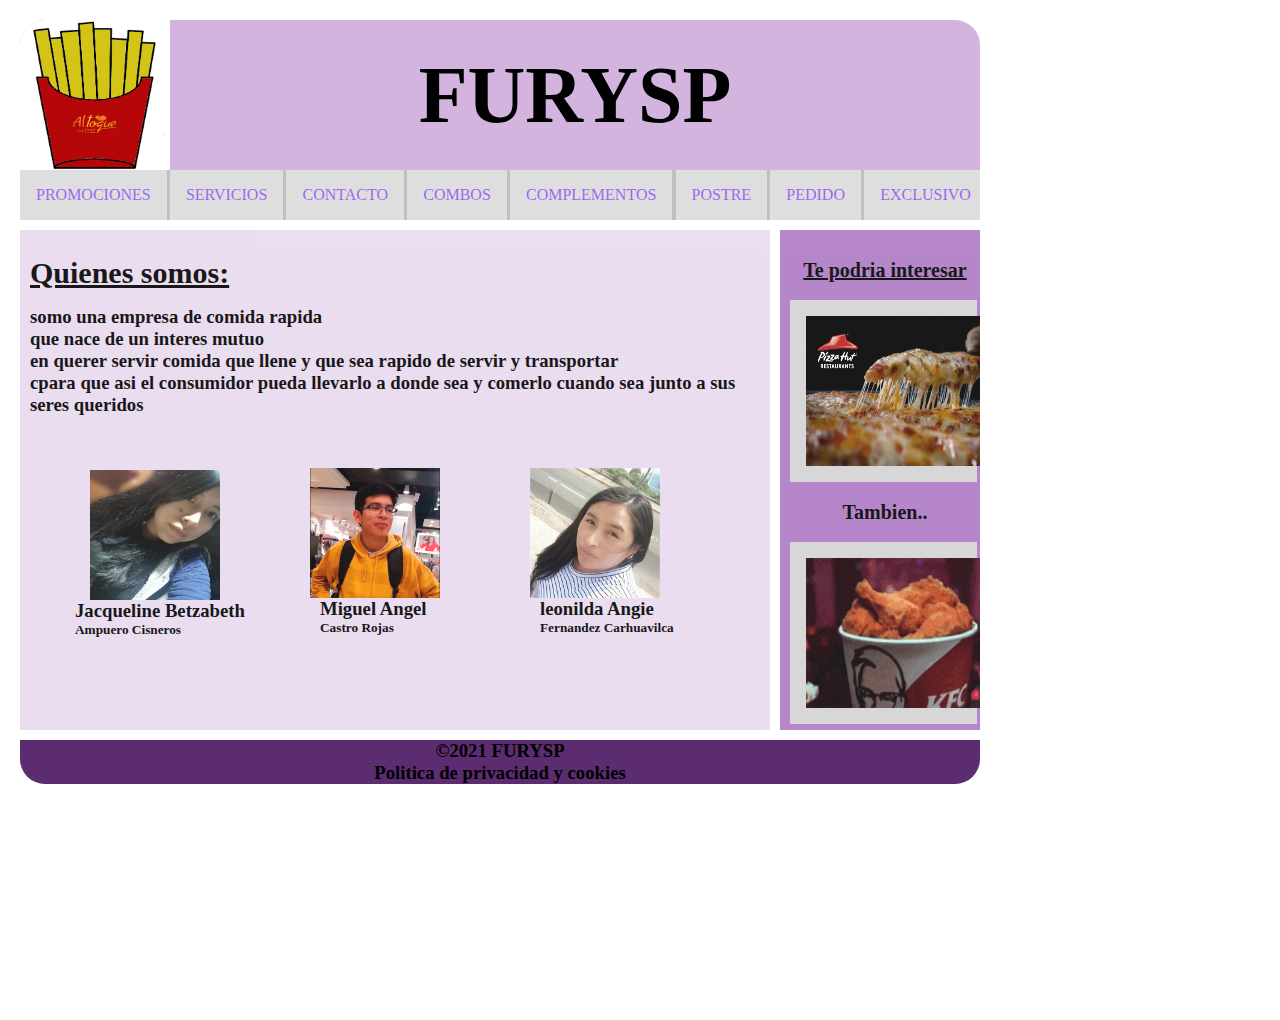
<file: index.html>
<!DOCTYPE html>
<html lang="en">
<head>
<meta charset="UTF-8">
<meta name="viewport" content="width=device-width, initial-scale=1.0">
<title>Estructura básica HTML5</title>
<link rel="stylesheet" href="css/estilos.css">

</head>
<body>
	
<div id="contenedor">
<header>
<p> 
<img src="imagenes/pp.jfif" width="150"height="150" align="left"><font face="Brush Script MT"style="color:#000;"><h1>FURYSP</h1></font>
</p>

</header>
<nav>
<ul>
    <li><A HREF="Inicio.html"style="color:#8033ed;"> PROMOCIONES </A></li>
    <li><A HREF="Servicios.html"style="color:#8033ed;"> SERVICIOS </A></li>
    <li> <A HREF="Contacto.html"style="color:#8033ed;">CONTACTO</A></li>
    <li> <A HREF="Categorias.html"style="color:#8033ed;">COMBOS</A></li>
    <li> <A HREF="Complementos.html"style="color:#8033ed;">COMPLEMENTOS</A></li>
    <li> <A HREF="Postres.html"style="color:#8033ed;">POSTRE</A></li>
    <li> <A HREF="Pedido.html"style="color:#8033ed;">PEDIDO</A></li>
    <li> <A HREF="Exlusivos.html"style="color:#8033ed;">EXCLUSIVO</A></li>
  </ul>
</nav>

<section id="contenido" >
<article >

<BR>


<div style= "margin: 10px 0 0 10px">

<h2>
<FONT style="color:#000;"><u>Quienes somos: </u></h2><BR>
<h3>
somo una empresa de comida rapida
<p>que nace de un interes mutuo</p> 
<p> en querer servir comida que llene y que sea rapido de servir y transportar</p> 
<p>  cpara que asi el consumidor pueda llevarlo a donde sea y comerlo cuando sea junto a sus seres queridos </p> 
<BR><BR></h3>
<ul><div style= "margin: 10px 0 0 60px">
    <li><img src="imagenes/1 (2).jpg" width="130"height="130" align="left"></li> 
    <div style= "margin: 0px 0 0 -15px"><h3>Jacqueline Betzabeth</h3><h5>
<p>Ampuero Cisneros</p></h5> </div>
   
</div></ul>
<ul><div style= "margin: -170px 0 0 280px">
    <li><img src="imagenes/111111111.png" width="130"height="130" align="left"></li> 
    <div style= "margin: 15px 0 0 10px"><h3>Miguel Angel</h3><h5>
<p>Castro Rojas</p></h5> </div>
    
</div></ul>
<ul><div style= "margin: -170px 0 0 500px">
    <li><img src="imagenes/foto.jfif" width="130"height="130" align="left"></li> 
    <div style= "margin: 50px 0 0 10px"><h3>leonilda Angie</h3><h5>
<p>Fernandez Carhuavilca</p> </h5> </div>
    
</div></ul>
 </article>
</section>
<aside>
<div style= "margin: 10px 0 0 10px">
<u><h2>Te podria interesar</h2></u>
<A HREF="https://www.pizzahut.com.pe/"><img src="imagenes/pizza.gif" width="200"height="150" align="center"></A >
<h2>Tambien..</h2>
<A HREF="https://kfc.com.pe/"><img src="imagenes/kfc.gif" width="210"height="150" align="center"></br></A >	
</div>
</aside>
<footer>
<center>
<h3><FONT style="color:#000;"> ©2021 FURYSP  <br>Politica de privacidad y cookies</h3>
</center>	
</footer>
</div>
</body>
</html>
</file>
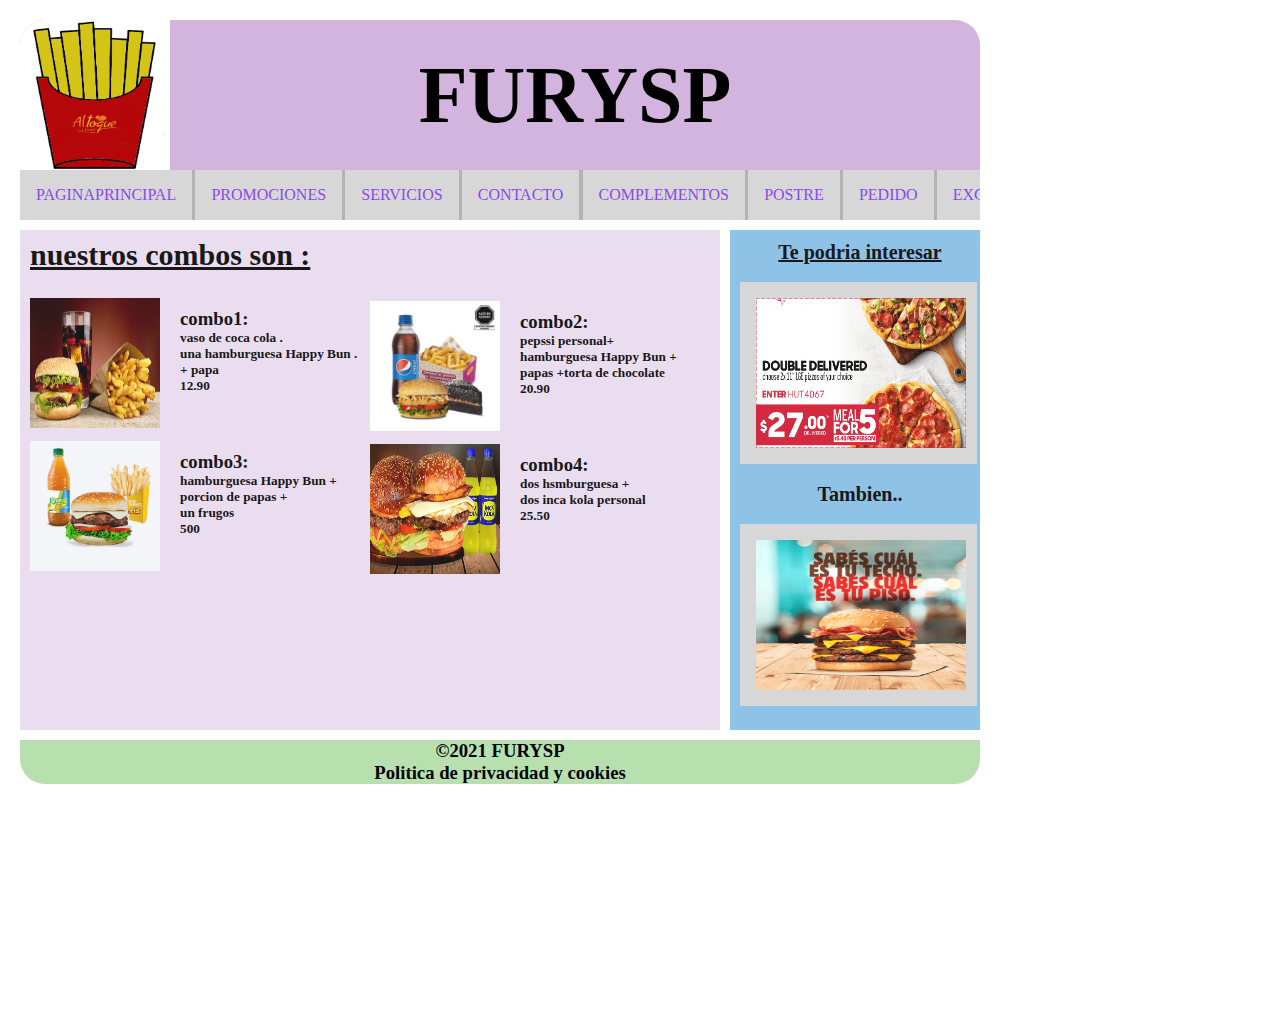
<file: Categorias.html>
<!DOCTYPE html>
<html lang="en">
<head>
<meta charset="UTF-8">
<meta name="viewport" content="width=device-width, initial-scale=1.0">
<title>Estructura básica HTML5</title>
<link rel="stylesheet" href="css/estilos2.css">

</head>
<body>
	
<div id="contenedor">
<header>
<p> 
<img src="imagenes/pp.jfif" width="150"height="150" align="left"><font face="Brush Script MT"style="color:#000;"><h1>FURYSP</h1></font>
</p>

</header>
<nav>
<ul>
    <li><A HREF="index.html"style="color:#8033ed;">PAGINAPRINCIPAL </A></li>
    <li><A HREF="Inicio.html"style="color:#8033ed;"> PROMOCIONES </A></li>
    <li><A HREF="Servicios.html"style="color:#8033ed;"> SERVICIOS </A></li>
    <li> <A HREF="Contacto.html"style="color:#8033ed;">CONTACTO</A></li>
    <li> <A HREF="Complementos.html"style="color:#8033ed;">COMPLEMENTOS</A></li>
    <li> <A HREF="Postres.html"style="color:#8033ed;">POSTRE</A></li>
    <li> <A HREF="Pedido.html"style="color:#8033ed;">PEDIDO</A></li>
    <li> <A HREF="Exlusivos.html"style="color:#8033ed;">EXCLUSIVO</A></li>
  </ul>
</nav>

<section id="contenido" >
<article >
 <div style= "margin: 10px 0 0 10px">
 <h2><FONT style="color:#000;"><u>nuestros combos son : </u></h2><BR>
 </div>

<ul><div style= "margin: 10px 0 0 10px">
    <li><img src="imagenes/combo.jpg" width="130"height="130" align="left"></li> 
    <div style= "margin: 10px 0 0 150px"><h3>combo1:</h3><h5>
<p>vaso de coca cola .</p> una hamburguesa Happy Bun .<p> + papa <p> 12.90 </h5> </div>
</div></ul>

<ul><div style= "margin: -127px 0 0 350px">
    <li><img src="imagenes/promocion.png" width="130"height="130" align="left"></li> 
    <div style= "margin: 10px 0 0 150px"><h3>combo2:</h3><h5>
<p>pepssi personal+</p> hamburguesa Happy Bun + </p>papas +torta de chocolate</p>20.90 </h5> </div>
</div></ul>

<ul><div style= "margin: 10px 0 0 10px">
    <li><img src="imagenes/combo3.jpg" width="130"height="130" align="left"></li> 
    <div style= "margin: 10px 0 0 150px"><h3>combo3:</h3><h5>
    <p>hamburguesa Happy Bun +</p> porcion de papas + </p> un frugos</p> 500</h5> </div>
</div></ul>

<ul><div style= "margin: -127px 0 0 350px">
    <li><img src="imagenes/combo-duo.jpg" width="130"height="130" align="left"></li> 
    <div style= "margin: 10px 0 0 150px"><h3>combo4:</h3><h5>
<p>dos hsmburguesa +</p>dos inca kola personal</p>25.50 </h5> </div>
</div></ul>


</article>
</section>
<aside>
<div style= "margin: -8px 0 0 10px">
<u><h2>Te podria interesar</h2></u>
<A HREF="https://www.pizzahut.com.pe/"><img src="imagenes/promocion.gif" width="210"height="150" align="center"></A>

</a>
<h2>Tambien..</h2>
<A HREF="http://www.burgerking.com.pe/"><img src="imagenes/king.gif" width="210"height="150" align="center"></A>
</div>
</aside>
<footer>
<center>
<h3><FONT style="color:#000;"> ©2021 FURYSP  <br>Politica de privacidad y cookies</h3>
</center>	
</footer>
</div>
</body>
</html>
</file>
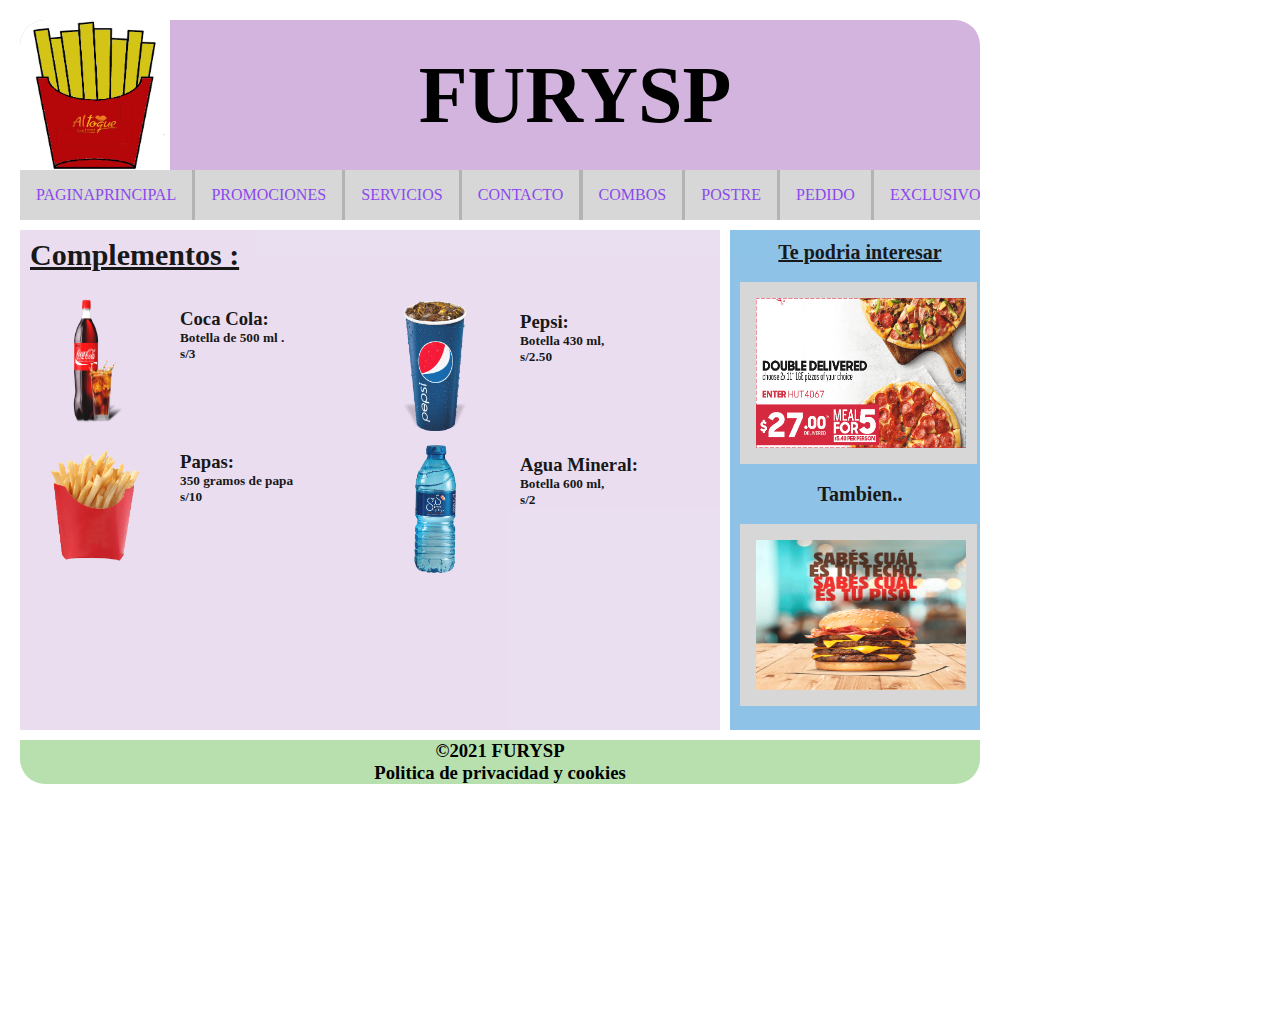
<file: complementos.html>
<!DOCTYPE html>
<html lang="en">
<head>
<meta charset="UTF-8">
<meta name="viewport" content="width=device-width, initial-scale=1.0">
<title>Estructura básica HTML5</title>
<link rel="stylesheet" href="css/estilos2.css">

</head>
<body>
    
<div id="contenedor">
<header>
<p> 
<img src="imagenes/pp.jfif" width="150"height="150" align="left"><font face="Brush Script MT"style="color:#000;"><h1>FURYSP</h1></font>
</p>

</header>
<nav>
<ul>
    <li><A HREF="index.html"style="color:#8033ed;">PAGINAPRINCIPAL </A></li>
    <li><A HREF="Inicio.html"style="color:#8033ed;"> PROMOCIONES </A></li>
    <li><A HREF="Servicios.html"style="color:#8033ed;"> SERVICIOS </A></li>
    <li> <A HREF="Contacto.html"style="color:#8033ed;">CONTACTO</A></li>
    <li> <A HREF="Categorias.html"style="color:#8033ed;">COMBOS</A></li>
    <li> <A HREF="Postres.html"style="color:#8033ed;">POSTRE</A></li>
    <li> <A HREF="Pedido.html"style="color:#8033ed;">PEDIDO</A></li>
    <li> <A HREF="Exlusivos.html"style="color:#8033ed;">EXCLUSIVO</A></li>
  </ul>
</nav>

<section id="contenido" >
<article >
 <div style= "margin: 10px 0 0 10px">
 <h2><FONT style="color:#000;"><u>Complementos : </u></h2><BR>
 </div>

<ul><div style= "margin: 10px 0 0 10px">
    <li><img src="imagenes/1.png" width="130"height="130" align="left"></li> 
    <div style= "margin: 10px 0 0 150px"><h3>Coca Cola:</h3><h5>
<p>Botella de 500 ml .</p> s/3</h5> </div>
</div></ul>

<ul><div style= "margin: -127px 0 0 350px">
    <li><img src="imagenes/2.png" width="130"height="130" align="left"></li> 
    <div style= "margin: 10px 0 0 150px"><h3>Pepsi:</h3><h5>
<p>Botella 430 ml,</p> s/2.50</h5> </div>
</div></ul>

<ul><div style= "margin: 10px 0 0 10px">
    <li><img src="imagenes/3.png" width="130"height="130" align="left"></li> 
    <div style= "margin: 10px 0 0 150px"><h3>Papas:</h3><h5>
    <p>350 gramos de papa</p>  s/10</h5> </div>
</div></ul>

<ul><div style= "margin: -127px 0 0 350px">
    <li><img src="imagenes/4.png" width="130"height="130" align="left"></li> 
    <div style= "margin: 10px 0 0 150px"><h3>Agua Mineral:</h3><h5>
<p>Botella 600 ml,</p>s/2</h5> </div>
</div></ul>


</article>
</section>
<aside>
<div style= "margin: -8px 0 0 10px">
<u><h2>Te podria interesar</h2></u>
<A HREF="https://www.pizzahut.com.pe/"><img src="imagenes/promocion.gif" width="210"height="150" align="center"></A>

</a>
<h2>Tambien..</h2>
<A HREF="http://www.burgerking.com.pe/"><img src="imagenes/king.gif" width="210"height="150" align="center"></A>
</div>
</aside>
<footer>
<center>
<h3><FONT style="color:#000;"> ©2021 FURYSP  <br>Politica de privacidad y cookies</h3>
</center>    
</footer>
</div>
</body>
</html>
</file>
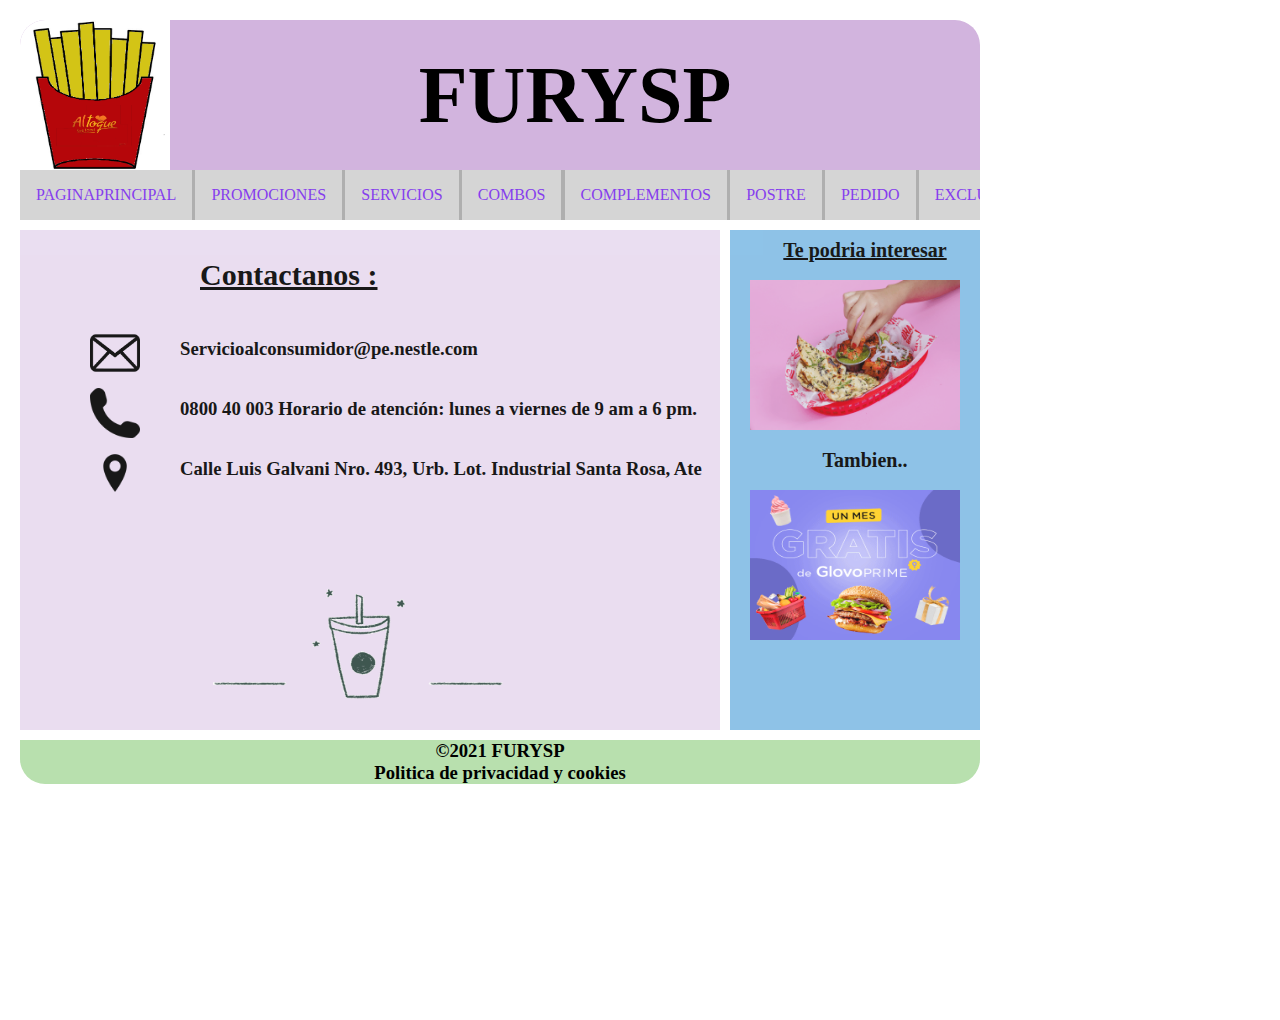
<file: Contacto.html>
<!DOCTYPE html>
<html lang="en">
<head>
<meta charset="UTF-8">
<meta name="viewport" content="width=device-width, initial-scale=1.0">
<title>Estructura básica HTML5</title>
<link rel="stylesheet" href="css/estilos3.css">

</head>
<body>
	
<div id="contenedor">
<header>
<p> 
<img src="imagenes/pp.jfif" width="150"height="150" align="left"><font face="Brush Script MT"style="color:#000;"><h1>FURYSP</h1></font>
</p>

</header>
<nav>
<ul>
    <li> <A HREF="index.html"style="color:#8033ed;">PAGINAPRINCIPAL</A></li>
    <li><A HREF="Inicio.html"style="color:#8033ed;"> PROMOCIONES </A></li>
    <li><A HREF="Servicios.html"style="color:#8033ed;"> SERVICIOS </A></li>
    
    <li> <A HREF="Categorias.html"style="color:#8033ed;">COMBOS</A></li>
    <li> <A HREF="Complementos.html"style="color:#8033ed;">COMPLEMENTOS</A></li>
    <li> <A HREF="Postres.html"style="color:#8033ed;">POSTRE</A></li>
    <li> <A HREF="Pedido.html"style="color:#8033ed;">PEDIDO</A></li>
    <li> <A HREF="Exlusivos.html"style="color:#8033ed;">EXCLUSIVO</A></li>
  </ul>
</nav>

<section id="contenido" >
<article >

<article >
 <div style= "margin: 30px 0 0 180px">
 <h2><FONT style="color:#000;"><u>Contactanos : </u></h2><BR>
 </div>

<ul><div style= "margin: 20px 0 0 70px">
    <li><img src="imagenes/sobre.png" width="50"height="50" align="left"></li> 
    <div style= "margin: 10px 0 0 90px"><h3>Servicioalconsumidor@pe.nestle.com</h3>
    </div>
</div></ul>



<ul><div style= "margin: 10px 0 0 70px">
    <li><img src="imagenes/telefono.png" width="50"height="50" align="left"></li> 
    <div style= "margin: 10px 0 0 90px"><h3>0800 40 003  Horario de atención: lunes a viernes de 9 am a 6 pm.</h3> </div>
</div></ul>



<ul><div style= "margin: 10px 0 0 70px">
    <li><img src="imagenes/ubicacion.png" width="50"height="50" align="left"></li> 
    <div style= "margin: 10px 0 0 90px"><h3>Calle Luis Galvani Nro. 493, Urb. Lot. Industrial Santa Rosa, Ate</h3> </div>
</div></ul>
<div style= "margin: 10px 0 0 170px">
<img src="imagenes/pie.gif" width="350"height="250" align="center">
</div>

 </article>
</section>
<aside>
<div style= "margin: -10px 0 0 20px">
<u><h2>Te podria interesar</h2></u>
<img src="imagenes/as.gif" width="210"height="150" align="center">
<br>
<h2>Tambien..</h2>
<img src="imagenes/combo.gif" width="210"height="150" align="center"></br>
</div>
</aside>
<footer>
<center>
<h3><FONT style="color:#000;"> ©2021 FURYSP <br>Politica de privacidad y cookies</h3>
</center>	
</footer>
</div>
</body>
</html>
</file>
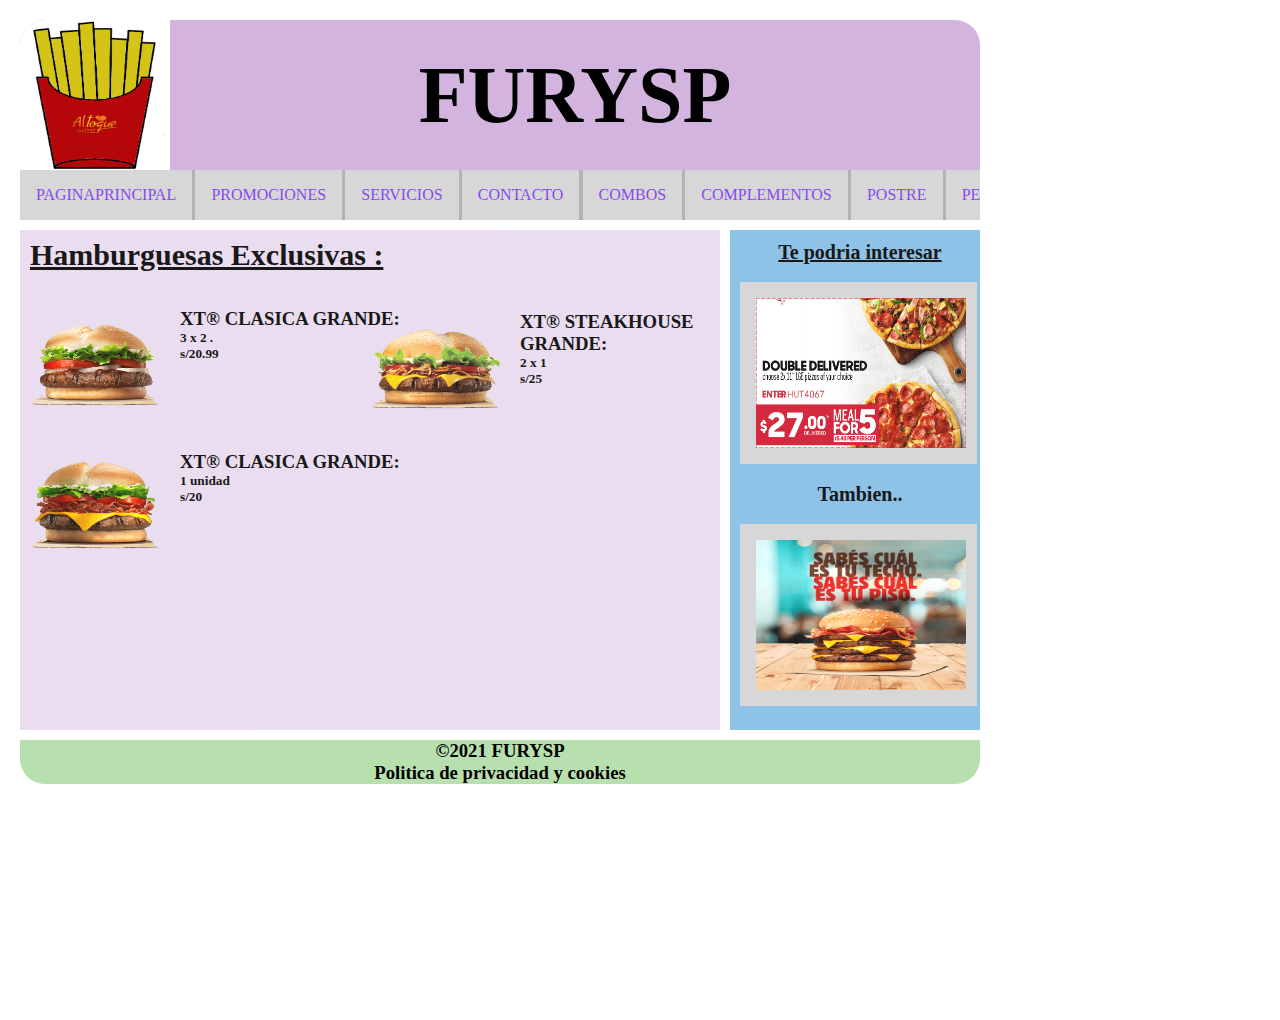
<file: Exlusivos.html>
<!DOCTYPE html>
<html lang="en">
<head>
<meta charset="UTF-8">
<meta name="viewport" content="width=device-width, initial-scale=1.0">
<title>Estructura básica HTML5</title>
<link rel="stylesheet" href="css/estilos2.css">

</head>
<body>
    
<div id="contenedor">
<header>
<p> 
<img src="imagenes/pp.jfif" width="150"height="150" align="left"><font face="Brush Script MT"style="color:#000;"><h1>FURYSP</h1></font>
</p>

</header>
<nav>
<ul>
    <li><A HREF="index.html"style="color:#8033ed;">PAGINAPRINCIPAL </A></li>
    <li><A HREF="Inicio.html"style="color:#8033ed;"> PROMOCIONES </A></li>
    <li><A HREF="Servicios.html"style="color:#8033ed;"> SERVICIOS </A></li>
    <li> <A HREF="Contacto.html"style="color:#8033ed;">CONTACTO</A></li>
    <li> <A HREF="Categorias.html"style="color:#8033ed;">COMBOS</A></li>
    <li> <A HREF="Complementos.html"style="color:#8033ed;">COMPLEMENTOS</A></li>
    <li> <A HREF="Postres.html"style="color:#8033ed;">POSTRE</A></li>
    <li> <A HREF="Pedido.html"style="color:#8033ed;">PEDIDO</A></li>
   
  </ul>
</nav>

<section id="contenido" >
<article >
 <div style= "margin: 10px 0 0 10px">
 <h2><FONT style="color:#000;"><u>Hamburguesas Exclusivas : </u></h2><BR>
 </div>

<ul><div style= "margin: 10px 0 0 10px">
    <li><img src="imagenes/ad1.png" width="130"height="130" align="left"></li> 
    <div style= "margin: 10px 0 0 150px"><h3>XT® CLASICA GRANDE:</h3><h5>
<p>3 x 2 .</p> s/20.99</h5> </div>
</div></ul>

<ul><div style= "margin: -127px 0 0 350px">
    <li><img src="imagenes/ad2.png" width="130"height="130" align="left"></li> 
    <div style= "margin: 10px 0 0 150px"><h3>XT® STEAKHOUSE GRANDE:</h3><h5>
<p>2 x 1</p> s/25</h5> </div>
</div></ul>

<ul><div style= "margin: 10px 0 0 10px">
    <li><img src="imagenes/ad3.png" width="130"height="130" align="left"></li> 
    <div style= "margin: 10px 0 0 150px"><h3>XT® CLASICA GRANDE:</h3><h5>
    <p>1 unidad</p>  s/20</h5> </div>
</div></ul>


</article>
</section>
<aside>
<div style= "margin: -8px 0 0 10px">
<u><h2>Te podria interesar</h2></u>
<A HREF="https://www.pizzahut.com.pe/"><img src="imagenes/promocion.gif" width="210"height="150" align="center"></A>

</a>
<h2>Tambien..</h2>
<A HREF="http://www.burgerking.com.pe/"><img src="imagenes/king.gif" width="210"height="150" align="center"></A>
</div>
</aside>
<footer>
<center>
<h3><FONT style="color:#000;"> ©2021 FURYSP  <br>Politica de privacidad y cookies</h3>
</center>    
</footer>
</div>
</body>
</html>
</file>
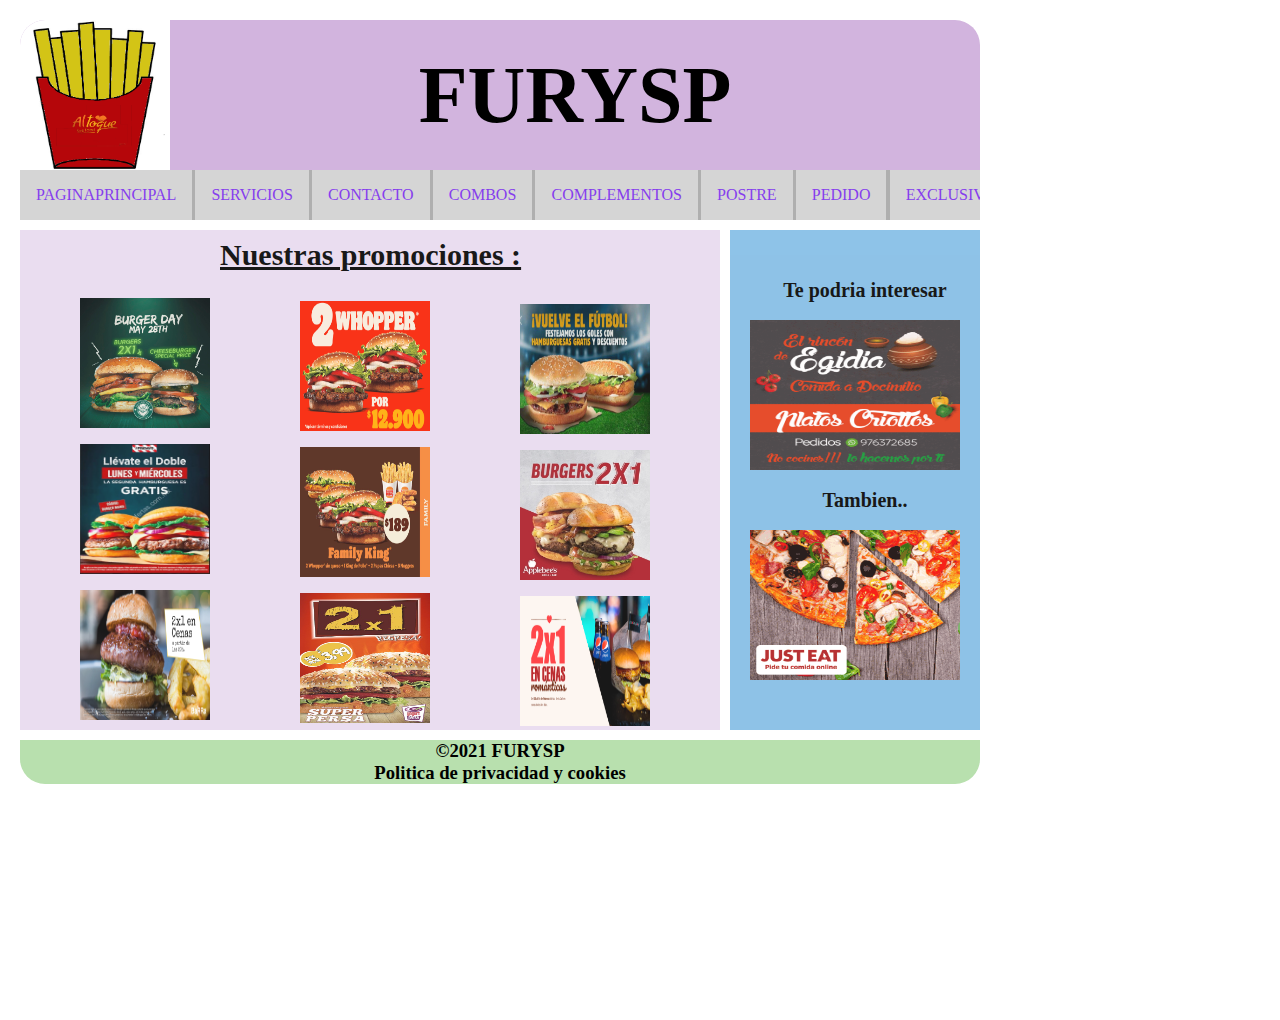
<file: Inicio.html>
<!DOCTYPE html>
<html lang="en">
<head>
<meta charset="UTF-8">
<meta name="viewport" content="width=device-width, initial-scale=1.0">
<title>Estructura básica HTML5</title>
<link rel="stylesheet" href="css/estilos1.css">

</head>
<body>
	
<div id="contenedor">
<header>
<p> 
<img src="imagenes/pp.jfif" width="150"height="150" align="left"><font face="Brush Script MT"style="color:#000;"><h1>FURYSP</h1></font>
</p>

</header>
<nav>
<ul>
    <li><A HREF="index.html"style="color:#8033ed;">PAGINAPRINCIPAL </A></li>
    <li><A HREF="Servicios.html"style="color:#8033ed;"> SERVICIOS </A></li>
    <li> <A HREF="Contacto.html"style="color:#8033ed;">CONTACTO</A></li>
    <li> <A HREF="Categorias.html"style="color:#8033ed;">COMBOS</A></li>
    <li> <A HREF="Complementos.html"style="color:#8033ed;">COMPLEMENTOS</A></li>
    <li> <A HREF="Postres.html"style="color:#8033ed;">POSTRE</A></li>
    <li> <A HREF="Pedido.html"style="color:#8033ed;">PEDIDO</A></li>
    <li> <A HREF="Exlusivos.html"style="color:#8033ed;">EXCLUSIVO</A></li>
  </ul>
</nav>

<section id="contenido" >
<article >
<div style= "margin: 10px 0 0 200px">
 <h2><FONT style="color:#000;"><u>Nuestras promociones  : </u></h2><BR>
 </div>

<ul><div style= "margin: 10px 0 0 60px">
    <li><img src="imagenes/bg1.jpg" width="130"height="130" align="left"></li> 
    
</div></ul>
<ul><div style= "margin: -127px 0 0 280px">
    <li><img src="imagenes/bg2.png" width="130"height="130" align="left"></li> 
    
</div></ul>
<ul><div style= "margin: -127px 0 0 500px">
    <li><img src="imagenes/bg3.jpg" width="130"height="130" align="left"></li> 
    
</div></ul>

<ul><div style= "margin: 10px 0 0 60px">
    <li><img src="imagenes/bg4.jpg" width="130"height="130" align="left"></li> 
    
</div></ul>
<ul><div style= "margin: -127px 0 0 280px">
    <li><img src="imagenes/bg5.jpeg" width="130"height="130" align="left"></li> 
    
</div></ul>
<ul><div style= "margin: -127px 0 0 500px">
    <li><img src="imagenes/bg6.jpg" width="130"height="130" align="left"></li> 
    
</div></ul>

<ul><div style= "margin: 10px 0 0 60px">
    <li><img src="imagenes/bg7.jpg" width="130"height="130" align="left"></li> 
   
</div></ul>
<ul><div style= "margin: -127px 0 0 280px">
    <li><img src="imagenes/bg8.jpg" width="130"height="130" align="left"></li> 
    
</div></ul>
<ul><div style= "margin: -127px 0 0 500px">
    <li><img src="imagenes/bg9.jpg" width="130"height="130" align="left"></li> 
    
</div></ul>

 </article>
</section>
<aside>
<div style= "margin: 30px 0 0 20px">
<h2>Te podria interesar</h2>
<img src="imagenes/1.gif" width="210"height="150" align="center">
<br>
<h2>Tambien..</h2>
<img src="imagenes/2.gif" width="210"height="150" align="center"></br>
</div>
</aside>
<footer>
<center>
<h3><FONT style="color:#000;"> ©2021 FURYSP  <br>Politica de privacidad y cookies</h3>
</center>	
</footer>
</div>
</body>
</html>
</file>
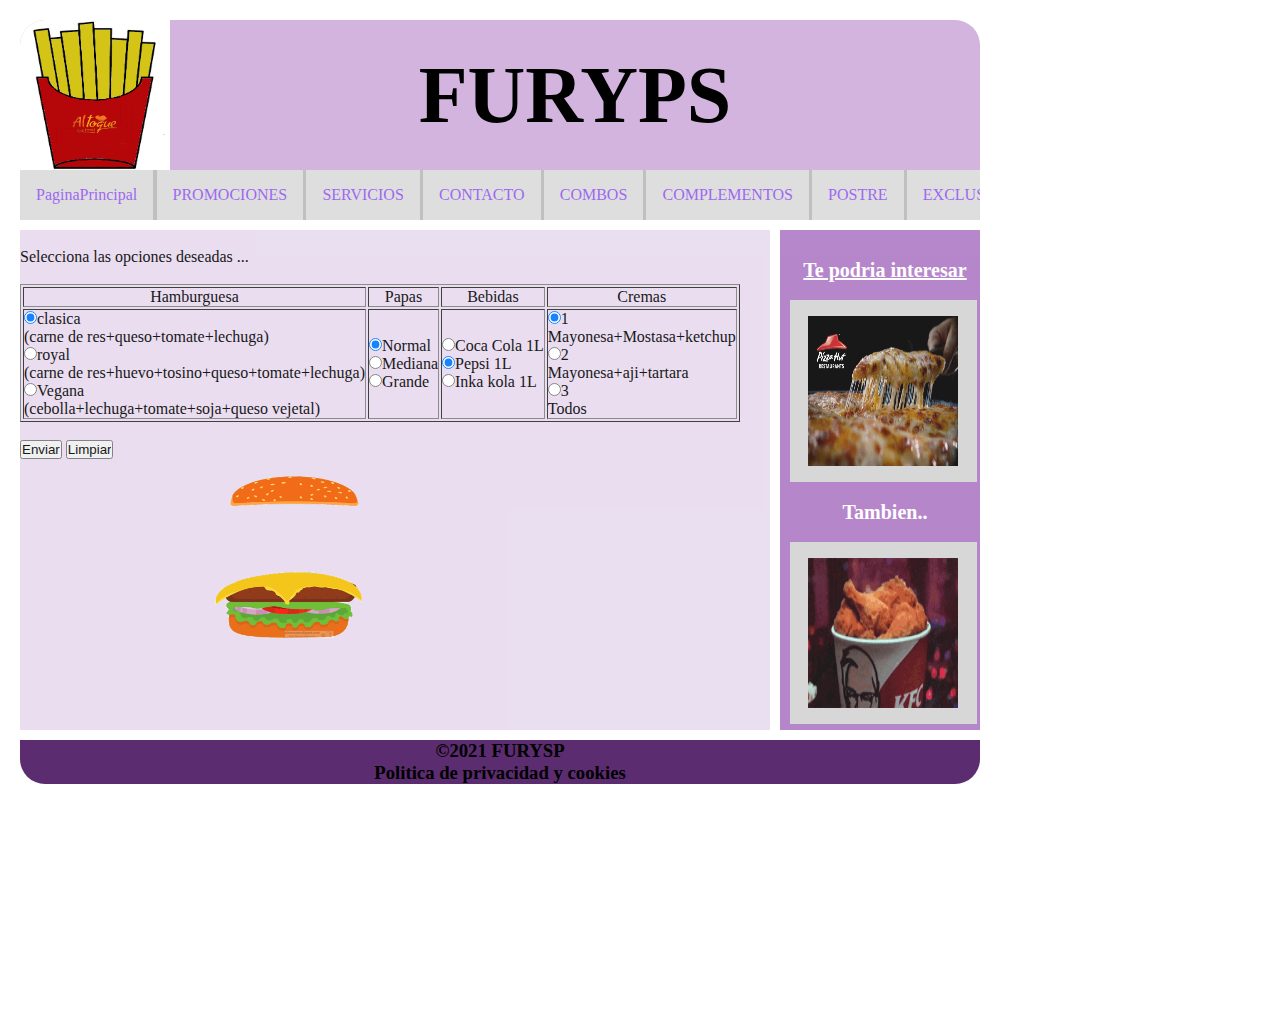
<file: Pedido.html>
<!DOCTYPE html>
<html lang="en">
<head>
<meta charset="UTF-8">
<meta name="viewport" content="width=device-width, initial-scale=1.0">
<title>Estructura básica HTML5</title>
<link rel="stylesheet" href="css/estilos.css">

</head>
<body>
	
<div id="contenedor">
<header>
<p> 
<img src="imagenes/pp.jfif" width="150"height="150" align="left"><font face="Brush Script MT"style="color:#000;"><h1>FURYPS</h1></font>
</p>

</header>
<nav>
<ul>
	<li><A HREF="index.html"style="color:#8033ed;"> PaginaPrincipal</A></li>
    <li><A HREF="Inicio.html"style="color:#8033ed;"> PROMOCIONES </A></li>
    <li><A HREF="Servicios.html"style="color:#8033ed;"> SERVICIOS </A></li>
    <li> <A HREF="Contacto.html"style="color:#8033ed;">CONTACTO</A></li>
    <li> <A HREF="Categorias.html"style="color:#8033ed;">COMBOS</A></li>
    <li> <A HREF="Complementos.html"style="color:#8033ed;">COMPLEMENTOS</A></li>
    <li> <A HREF="Postres.html"style="color:#8033ed;">POSTRE</A></li>
   
    <li> <A HREF="Exlusivos.html"style="color:#8033ed;">EXCLUSIVO</A></li>
  </ul>
</nav>

<section id="contenido" >
<article >

<BR>
<font style="color:#000;">
<div style= "margin: 0px 0 0 0px">
	
<script language="JavaScript">
function informar(){
var men=" ";
men+="Se ha seleccionado: \n Hamburguesa..: ";
for (j=0; j<form1.Hamburguesa.length; j++){
if (form1.Hamburguesa[j].checked){
men+=document.form1.Hamburguesa[j].value
}
}
men+="\n Papas..: ";
for (j=0; j<form1.Papas.length; j++){
if (form1.Papas[j].checked){
men+=document.form1.Papas[j].value
}
}

men+="\n Bebida..: ";
for (j=0; j<form1.Bebida.length; j++){
if (form1.Bebida[j].checked){
men+=document.form1.Bebida[j].value
}
}

men+="\n Cremas..: ";
for (j=0; j<form1.Cremas.length; j++){
if (form1.Cremas[j].checked){
men+=document.form1.Cremas[j].value
}
}

alert(men);

}

</script></head>

<body>
<form name="form1" action="javascript:informar()">
Selecciona las opciones deseadas ... <br><br>
<Table border=1>
<tr align=center><td>Hamburguesa</td><td>Papas</td><td>Bebidas</td><td>Cremas</td></tr>
<td> <input type=radio name="Hamburguesa" value="clasica (carne de res+queso+tomate+lechuga)" checked>clasica <br>(carne de res+queso+tomate+lechuga)<br>
<input type=radio name="Hamburguesa" value="royal (carne de res+huevo+tosino+queso+tomate+lechuga)">royal <br>(carne de res+huevo+tosino+queso+tomate+lechuga)<br>
<input type=radio name="Hamburguesa	" value="Vegana(cebolla+lechuga+tomate+soja+queso vejetal)">Vegana <br>(cebolla+lechuga+tomate+soja+queso vejetal)<br>
</td>

<td>
<input type=radio name="Papas" value="Pequeña" checked>Normal<br>
<input type=radio name="Papas" value="Mediana">Mediana<br>
<input type=radio name="Papas" value="Grande">Grande<br>
</td>
<td>
<input type=radio name="Bebida" value="Coca Cola 1L">Coca Cola 1L<br>
<input type=radio name="Bebida" value="Pepsi 1L" checked>Pepsi 1L<br>
<input type=radio name="Bebida" value="Inka kola 1L">Inka kola 1L<br>
</td>


<td>
<input type=radio name="Cremas" value="Mayonesa +Mostasa+ketchup"checked>1<br> Mayonesa+Mostasa+ketchup<br>
<input type=radio name="Cremas" value="Mayonesa+aji+tartara" >2 <br>Mayonesa+aji+tartara<br>
<input type=radio name="Cremas" value="todos">3<br>Todos<br>
</td>

</tr>
</table>
<br>

<input type=submit name="cmdEnviar" value="Enviar">
<input type=reset name="cmdLimpiar" value="Limpiar">
<div style= "margin: 10px 0 0 120px">
<img src="imagenes/anc.gif" width="300"height="200" align="center">
</div>
</font>
 </article>
</section>
<aside>
<div style= "margin: 10px 0 0 10px">
<u><h2>Te podria interesar</h2></u>
<A HREF="https://www.pizzahut.com.pe/"><img src="imagenes/pizza.gif" width="150"height="150" align="center"></A >
<h2>Tambien..</h2>
<A HREF="https://kfc.com.pe/"><img src="imagenes/kfc.gif" width="150"height="150" align="center"></br></A >	
</div>
</aside>
<footer>
<center>
<h3><FONT style="color:#000;"> ©2021 FURYSP  <br>Politica de privacidad y cookies</h3>
</center>	
</footer>
</div>
</body>
</html>
</file>
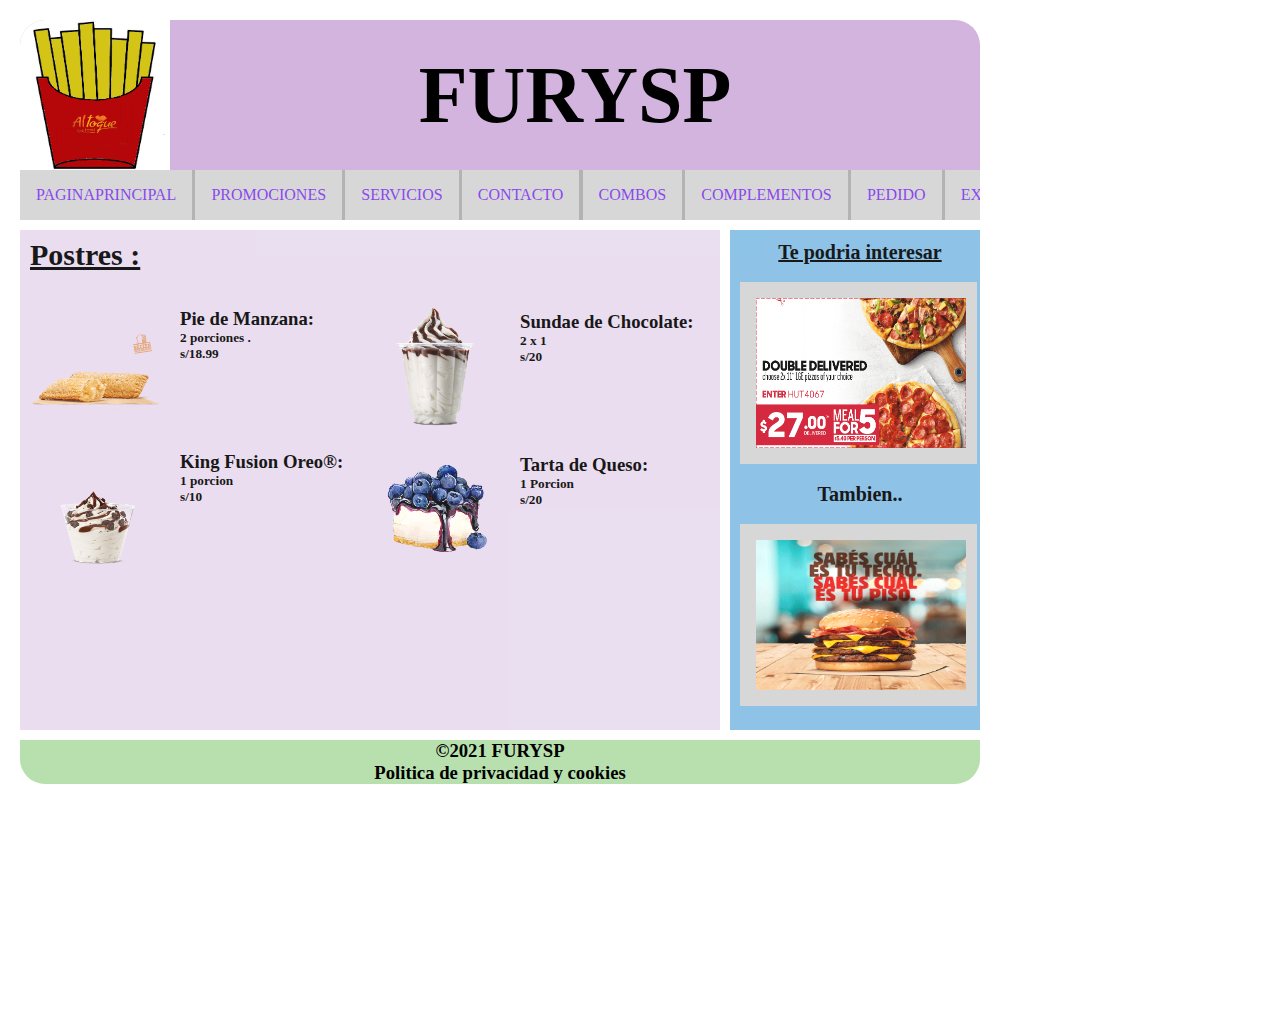
<file: Postres.html>
<!DOCTYPE html>
<html lang="en">
<head>
<meta charset="UTF-8">
<meta name="viewport" content="width=device-width, initial-scale=1.0">
<title>Estructura básica HTML5</title>
<link rel="stylesheet" href="css/estilos2.css">

</head>
<body>
    
<div id="contenedor">
<header>
<p> 
<img src="imagenes/pp.jfif" width="150"height="150" align="left"><font face="Brush Script MT"style="color:#000;"><h1>FURYSP</h1></font>
</p>

</header>
<nav>
<ul>
    <li><A HREF="index.html"style="color:#8033ed;">PAGINAPRINCIPAL </A></li>
    <li><A HREF="Inicio.html"style="color:#8033ed;"> PROMOCIONES </A></li>
    <li><A HREF="Servicios.html"style="color:#8033ed;"> SERVICIOS </A></li>
    <li> <A HREF="Contacto.html"style="color:#8033ed;">CONTACTO</A></li>
    <li> <A HREF="Categorias.html"style="color:#8033ed;">COMBOS</A></li>
    <li> <A HREF="Complementos.html"style="color:#8033ed;">COMPLEMENTOS</A></li>
   
    <li> <A HREF="Pedido.html"style="color:#8033ed;">PEDIDO</A></li>
    <li> <A HREF="Exlusivos.html"style="color:#8033ed;">EXCLUSIVO</A></li>
</nav>

<section id="contenido" >
<article >
 <div style= "margin: 10px 0 0 10px">
 <h2><FONT style="color:#000;"><u>Postres : </u></h2><BR>
 </div>

<ul><div style= "margin: 10px 0 0 10px">
    <li><img src="imagenes/ac1.png" width="130"height="130" align="left"></li> 
    <div style= "margin: 10px 0 0 150px"><h3>Pie de Manzana:</h3><h5>
<p>2 porciones .</p> s/18.99</h5> </div>
</div></ul>

<ul><div style= "margin: -127px 0 0 350px">
    <li><img src="imagenes/ac2.png" width="130"height="130" align="left"></li> 
    <div style= "margin: 10px 0 0 150px"><h3>Sundae de Chocolate:</h3><h5>
<p>2 x 1</p> s/20</h5> </div>
</div></ul>

<ul><div style= "margin: 10px 0 0 10px">
    <li><img src="imagenes/ac3.png" width="130"height="130" align="left"></li> 
    <div style= "margin: 10px 0 0 150px"><h3>King Fusion Oreo®:</h3><h5>
    <p>1 porcion</p>  s/10</h5> </div>
</div></ul>

<ul><div style= "margin: -127px 0 0 350px">
    <li><img src="imagenes/ac4.png" width="130"height="130" align="left"></li> 
    <div style= "margin: 10px 0 0 150px"><h3>Tarta de Queso:</h3><h5>
<p>1 Porcion</p>s/20</h5> </div>
</div></ul>


</article>
</section>
<aside>
<div style= "margin: -8px 0 0 10px">
<u><h2>Te podria interesar</h2></u>
<A HREF="https://www.pizzahut.com.pe/"><img src="imagenes/promocion.gif" width="210"height="150" align="center"></A>

</a>
<h2>Tambien..</h2>
<A HREF="http://www.burgerking.com.pe/"><img src="imagenes/king.gif" width="210"height="150" align="center"></A>
</div>
</aside>
<footer>
<center>
<h3><FONT style="color:#000;"> ©2021 FURYSP  <br>Politica de privacidad y cookies</h3>
</center>    
</footer>
</div>
</body>
</html>
</file>
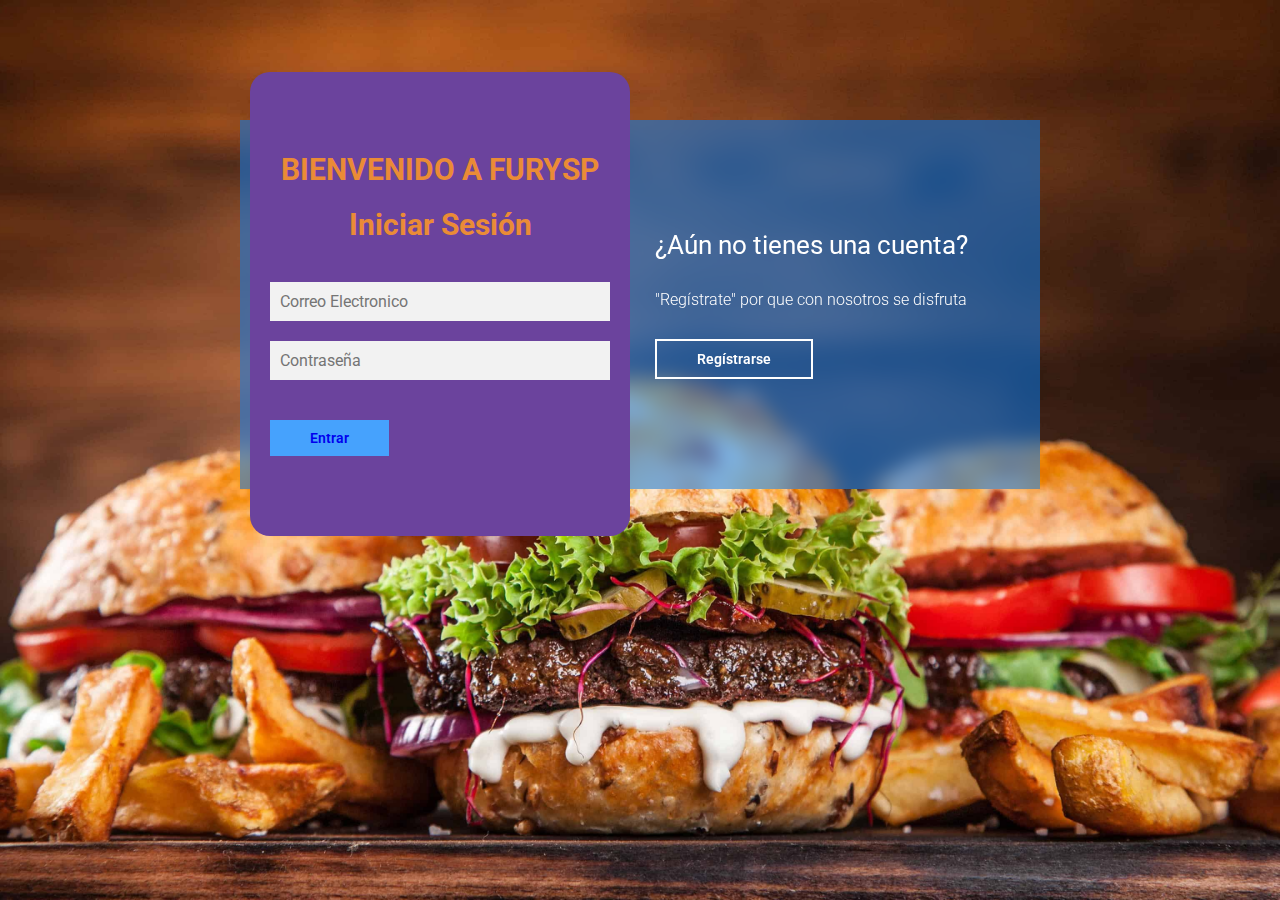
<file: Registro.html>
<!DOCTYPE html>
<html lang="en">
<head>
    <meta charset="UTF-8">
    <meta name="viewport" content="width=device-width, initial-scale=1.0">
    <title>Login y Register - MagtimusPro</title>
    
    <link href="https://fonts.googleapis.com/css2?family=Roboto:ital,wght@0,100;0,300;0,400;0,500;0,700;0,900;1,100;1,300;1,400;1,500;1,700;1,900&display=swap" rel="stylesheet">


    <link rel="stylesheet" href="assets/css/estilos.css">
</head>
<body>

        <main>

            <div class="contenedor__todo">
                <div class="caja__trasera">
                    <div class="caja__trasera-login">
                        <h3>¿Ya tienes una cuenta?</h3>
                        <p>Inicia sesión para entrar en la página</p>
                        <button id="btn__iniciar-sesion">Iniciar Sesión</button>
                    </div>
                    <div class="caja__trasera-register">
                        <h3>¿Aún no tienes una cuenta?</h3>
                        <p>"Regístrate" por que con nosotros se disfruta</p>
                        <button id="btn__registrarse">Regístrarse</button>
                    </div>
                </div>

                <!--Formulario de Login y registro-->
                <div class="contenedor__login-register">
                    <!--Login-->
                    <form action="" class="formulario__login">
                        <h2>BIENVENIDO A FURYSP</h2>
                        <h2>Iniciar Sesión</h2>
                        <input type="text" placeholder="Correo Electronico">
                        <input type="password" placeholder="Contraseña">
                        <br>
                        <button><a href="Index.html">Entrar</a></button>
                        
                    </form>

                    <!--Register-->
                    <form action="" class="formulario__register">
                        <h2>Regístrarse</h2>
                        <input type="text" placeholder="Nombre completo">
                        <input type="text" placeholder="Correo Electronico">
                        <input type="text" placeholder="Usuario">
                        <input type="password" placeholder="Contraseña">
                        <button>Regístrarse</button>
                    </form>
                </div>
            </div>

        </main>

        <script src="assets/js/script.js"></script>
</body>
</html>
</file>
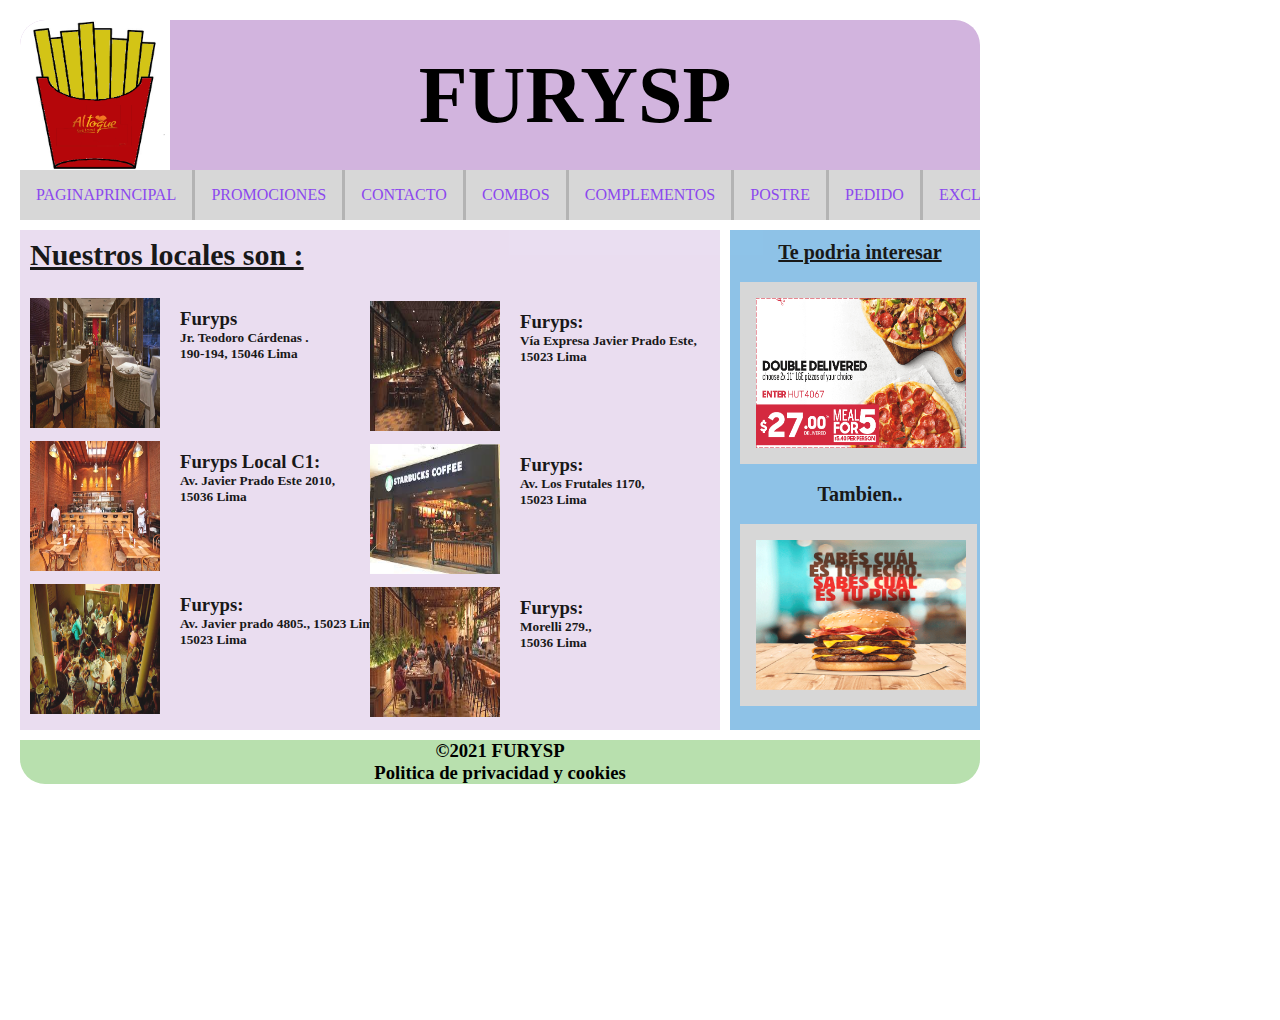
<file: Servicios.html>
<!DOCTYPE html>
<html lang="en">
<head>
<meta charset="UTF-8">
<meta name="viewport" content="width=device-width, initial-scale=1.0">
<title>Estructura básica HTML5</title>
<link rel="stylesheet" href="css/estilos2.css">

</head>
<body>
	
<div id="contenedor">
<header>
<p> 
<img src="imagenes/pp.jfif" width="150"height="150" align="left"><font face="Brush Script MT"style="color:#000;"><h1>FURYSP</h1></font>
</p>

</header>
<nav>
<ul>
    <li><A HREF="index.html"style="color:#8033ed;">PAGINAPRINCIPAL </A></li>
    <li><A HREF="Inicio.html"style="color:#8033ed;"> PROMOCIONES </A></li>
    
    <li> <A HREF="Contacto.html"style="color:#8033ed;">CONTACTO</A></li>
    <li> <A HREF="Categorias.html"style="color:#8033ed;">COMBOS</A></li>
    <li> <A HREF="Complementos.html"style="color:#8033ed;">COMPLEMENTOS</A></li>
    <li> <A HREF="Postres.html"style="color:#8033ed;">POSTRE</A></li>
    <li> <A HREF="Pedido.html"style="color:#8033ed;">PEDIDO</A></li>
    <li> <A HREF="Exlusivos.html"style="color:#8033ed;">EXCLUSIVO</A></li>
  </ul>
</nav>

<section id="contenido" >
<article >
 <div style= "margin: 10px 0 0 10px">
 <h2><FONT style="color:#000;"><u>Nuestros locales son : </u></h2><BR>
 </div>

<ul><div style= "margin: 10px 0 0 10px">
    <li><img src="imagenes/centro.jpg" width="130"height="130" align="left"></li> 
    <div style= "margin: 10px 0 0 150px"><h3>Furyps</h3><h5>
<p>Jr. Teodoro Cárdenas .</p> 190-194, 15046 Lima</h5> </div>
</div></ul>

<ul><div style= "margin: -127px 0 0 350px">
    <li><img src="imagenes/2.jfif" width="130"height="130" align="left"></li> 
    <div style= "margin: 10px 0 0 150px"><h3>Furyps:</h3><h5>
<p>Vía Expresa Javier Prado Este,</p> 15023 Lima</h5> </div>
</div></ul>

<ul><div style= "margin: 10px 0 0 10px">
    <li><img src="imagenes/1.jpg" width="130"height="130" align="left"></li> 
    <div style= "margin: 10px 0 0 150px"><h3>Furyps Local C1:</h3><h5>
    <p>Av. Javier Prado Este 2010,</p>  15036 Lima</h5> </div>
</div></ul>

<ul><div style= "margin: -127px 0 0 350px">
    <li><img src="imagenes/3.jfif" width="130"height="130" align="left"></li> 
    <div style= "margin: 10px 0 0 150px"><h3>Furyps:</h3><h5>
<p>Av. Los Frutales 1170,</p>15023 Lima</h5> </div>
</div></ul>

<ul><div style= "margin: 10px 0 0 10px">
    <li><img src="imagenes/4.jpg" width="130"height="130" align="left"></li> 
    <div style= "margin: 10px 0 0 150px"><h3>Furyps:</h3><h5>
<p>Av. Javier prado 4805., 15023 Lima</p>15023 Lima</h5> </div>
</div></ul>

<ul><div style= "margin: -127px 0 0 350px">
    <li><img src="imagenes/5.jfif" width="130"height="130" align="left"></li> 
    <div style= "margin: 10px 0 0 150px"><h3>Furyps:</h3><h5>
<p>Morelli 279., </p>15036 Lima</h5> </div>
</div></ul>


</article>
</section>
<aside>
<div style= "margin: -8px 0 0 10px">
<u><h2>Te podria interesar</h2></u>
<A HREF="https://www.pizzahut.com.pe/"><img src="imagenes/promocion.gif" width="210"height="150" align="center"></A>

</a>
<h2>Tambien..</h2>
<A HREF="http://www.burgerking.com.pe/"><img src="imagenes/king.gif" width="210"height="150" align="center"></A>
</div>
</aside>
<footer>
<center>
<h3><FONT style="color:#000;"> ©2021 FURYSP  <br>Politica de privacidad y cookies</h3>
</center>	
</footer>
</div>
</body>
</html>
</file>
<file: css/estilos.css>
*{
margin:0px;
padding:0px;
}

body{

background-attachment: fixed;

width: 1000px; height: 1000px;
background-image: url(https://www.enter.co/wp-content/uploads/2017/02/menu-restaurant-vintage-tableFINAL-768x432.jpg);
background-size: 100% 100%;
color:#fff;

}

#contenedor{
width: 960px;
margin:auto;
margin-top: 20px;
margin-bottom: 20px;
border-radius: 25px;
overflow: hidden;
}

header{
height: 150px;
background-color: #D2B4DE  ;
}

header h1{
font-size: 80px;
text-align: center;
line-height: 150px;
}

nav{
background-color:#ababab ;
opacity: 0.75;
height: 50px;
}
ul {
	list-style-type:none;
	margin:0;
	padding:0;
	display:flex;
	flex-direction: row;
}
li { flex-grow: 1; }
a {
	display:block;
	padding:1em;
	background-color:LightGray ;
	text-align:center;
	margin-right:0.2em;
	text-decoration:none;
	color:#000000;
}
a:hover {background-color:LightCoral; }

nav h2{
font-size: 40px;
text-align: center;
line-height: 60px;
}

#contenido{
width: 750px;
height: 500px;
float: left;
opacity: 0.90;
background-color: #E8DAEF ;

margin-top: 10px;
margin-right: 10px;
margin-bottom: 10px;

}

#contenido h2{
font-size: 30px;
text-align: left;
line-height: 30px;

}

aside{
width: 200px;
height: 500px;
background-color: #AF7AC5 ;
opacity: 0.90;
margin-top: 10px;
float: right;
}

aside h2{
font-size: 20px;
text-align: center;
line-height: 60px;

}

footer{
background-color: #5B2C6F;

clear: both;

}

footer h2{
font-size: 40px;
text-align: center;
padding: 20px;
font-style: italic;
}
</file>
<file: css/estilos2.css>
*{
margin:0px;
padding:0px;
}

body{

background-attachment: fixed;

width: 1000px; height: 1000px;
background-image: url(https://i.pinimg.com/originals/76/11/44/76114468b25362ca8e30647fcfcfecea.jpg);
background-size: 100% 100%;
color:#fff;

}

#contenedor{
width: 960px;
margin:auto;
margin-top: 20px;
margin-bottom: 20px;
border-radius: 25px;
overflow: hidden;
}

header{
height: 150px;
background-color: #D2B4DE ;
}

header h1{
font-size: 80px;
text-align: center;
line-height: 150px;
}

nav{
background-color:#ababab ;
opacity: 0.90;
height: 50px;
}
ul {
	list-style-type:none;
	margin:0;
	padding:0;
	display:flex;
	flex-direction: row;
}
li { flex-grow: 1; }
a {
	display:block;
	padding:1em;
	background-color:LightGray ;
	text-align:center;
	margin-right:0.2em;
	text-decoration:none;
	color:#000000;
}
a:hover {background-color:LightCoral; }

nav h2{
font-size: 40px;
text-align: center;
line-height: 60px;
}

#contenido{
width: 700px;
height: 500px;
float: left;
opacity: 0.90;
background-color: #E8DAEF ;

margin-top: 10px;
margin-right: 10px;
margin-bottom: 10px;

}

#contenido h2{
font-size: 30px;
text-align: left;
line-height: 30px;

}

aside{
width: 250px;
height: 500px;
background-color: #82bce5;
opacity: 0.90;
margin-top: 10px;
float: right;
}

aside h2{
font-size: 20px;
text-align: center;
line-height: 60px;

}

footer{
background-color: #b8e0ae;

clear: both;

}

footer h2{
font-size: 40px;
text-align: center;
padding: 20px;
font-style: italic;
}
</file>
<file: css/estilos3.css>
*{
margin:0px;
padding:0px;
}

body{

background-attachment: fixed;

width: 1000px; height: 1000px;
background-image: url(https://media-cdn.tripadvisor.com/media/photo-s/08/ec/96/9c/starbucks.jpg);
background-size: 100% 100%;
color:#fff;

}

#contenedor{
width: 960px;
margin:auto;
margin-top: 20px;
margin-bottom: 20px;
border-radius: 25px;
overflow: hidden;
}

header{
height: 150px;
background-color: #D2B4DE ;
}

header h1{
font-size: 80px;
text-align: center;
line-height: 150px;
}

nav{
background-color:#ababab ;
opacity: 0.95;
height: 50px;
}
ul {
	list-style-type:none;
	margin:0;
	padding:0;
	display:flex;
	flex-direction: row;
}
li { flex-grow: 1; }
a {
	display:block;
	padding:1em;
	background-color:LightGray ;
	text-align:center;
	margin-right:0.2em;
	text-decoration:none;
	color:#000000;
}
a:hover {background-color:LightCoral; }
	
nav h2{
font-size: 40px;
text-align: center;
line-height: 60px;
}

#contenido{
width: 700px;
height: 500px;
float: left;
opacity: 0.90;
background-color: #E8DAEF ;

margin-top: 10px;
margin-right: 10px;
margin-bottom: 10px;

}

#contenido h2{
font-size: 30px;
text-align: left;
line-height: 30px;

}

aside{
width: 250px;
height: 500px;
background-color: #82bce5;
opacity: 0.90;
margin-top: 10px;
float: right;
}

aside h2{
font-size: 20px;
text-align: center;
line-height: 60px;

}

footer{
background-color: #b8e0ae;

clear: both;

}

footer h2{
font-size: 40px;
text-align: center;
padding: 20px;
font-style: italic;
}
</file>
<file: css/estilos1.css>
*{
margin:0px;
padding:0px;
}

body{

background-attachment: fixed;

width: 1000px; height: 1000px;
background-image: url(https://cdn.pixabay.com/photo/2020/05/15/10/02/kozzy-5173078_960_720.jpg);
background-size: 100% 100%;
color:#fff;

}

#contenedor{
width: 960px;
margin:auto;
margin-top: 20px;
margin-bottom: 20px;
border-radius: 25px;
overflow: hidden;
}

header{
height: 150px;
background-color: #D2B4DE ;
}

header h1{
font-size: 80px;
text-align: center;
line-height: 150px;
}

nav{
background-color:#ababab ;
opacity: 0.95;
height: 50px;
}
ul {
	list-style-type:none;
	margin:0;
	padding:0;
	display:flex;
	flex-direction: row;
}
li { flex-grow: 1; }
a {
	display:block;
	padding:1em;
	background-color:LightGray ;
	text-align:center;
	margin-right:0.2em;
	text-decoration:none;
	color:#000000;
}
a:hover {background-color:LightCoral; } 
nav h2{
font-size: 40px;
text-align: center;
line-height: 60px;
}

#contenido{
width: 700px;
height: 500px;
float: left;
opacity: 0.90;
background-color: #E8DAEF ;

margin-top: 10px;
margin-right: 10px;
margin-bottom: 10px;

}

#contenido h2{
font-size: 30px;
text-align: left;
line-height: 30px;

}

aside{
width: 250px;
height: 500px;
background-color: #82bce5;
opacity: 0.90;
margin-top: 10px;
float: right;
}

aside h2{
font-size: 20px;
text-align: center;
line-height: 60px;

}

footer{
background-color: #b8e0ae;

clear: both;

}

footer h2{
font-size: 40px;
text-align: center;
padding: 20px;
font-style: italic;
}
</file>
<file: assets/css/estilos.css>
*{
    margin: 0;
    padding: 0;
    box-sizing: border-box;
    text-decoration: none;
    font-family: 'Roboto', sans-serif;
}

body{
    background-image: url(../images/bg4.jpg);
    background-size: cover;
    background-repeat: no-repeat;
    background-position: center;
    background-attachment: fixed;
}

main{
    width: 100%;
    padding: 20px;
    margin: auto;
    margin-top: 100px;
}

.contenedor__todo{
    width: 100%;
    max-width: 800px;
    margin: auto;
    position: relative;
}

.caja__trasera{
    width: 100%;
    padding: 10px 20px;
    display: flex;
    justify-content: center;
    -webkit-backdrop-filter: blur(10px);
    backdrop-filter: blur(10px);
    background-color: rgba(0, 128, 255, 0.5);

}

.caja__trasera div{
    margin: 100px 40px;
    color: white;
    transition: all 500ms;
}


.caja__trasera div p,
.caja__trasera button{
    margin-top: 30px;
}

.caja__trasera div h3{
    font-weight: 400;
    font-size: 26px;
}

.caja__trasera div p{
    font-size: 16px;
    font-weight: 300;
}

.caja__trasera button{
    padding: 10px 40px;
    border: 2px solid #fff;
    font-size: 14px;
    background: transparent;
    font-weight: 600;
    cursor: pointer;
    color: white;
    outline: none;
    transition: all 300ms;
}

.caja__trasera button:hover{
    background: #fff;
    color: #46A2FD;
}

/*Formularios*/

.contenedor__login-register{
    display: flex;
    align-items: center;
    width: 100%;
    max-width: 380px;
    position: relative;
    top: -185px;
    left: 10px;

    /*La transicion va despues del codigo JS*/
    transition: left 500ms cubic-bezier(0.175, 0.885, 0.320, 1.275);
}

.contenedor__login-register form{
    width: 100%;
    padding: 80px 20px;
    background: #6B439D;
    position: absolute;
    border-radius: 20px;
}

.contenedor__login-register form h2{
    font-size: 30px;
    text-align: center;
    margin-bottom: 20px;
    color: #EA8B36;
}

.contenedor__login-register form input{
    width: 100%;
    margin-top: 20px;
    padding: 10px;
    border: none;
    background: #F2F2F2;
    font-size: 16px;
    outline: none;
}

.contenedor__login-register form button{
    padding: 10px 40px;
    margin-top: 40px;
    border: none;
    font-size: 14px;
    background: #46A2FD;
    font-weight: 600;
    cursor: pointer;
    color: white;
    outline: none;
}




.formulario__login{
    opacity: 1;
    display: block;
}
.formulario__register{
    display: none;
}



@media screen and (max-width: 850px){

    main{
        margin-top: 50px;
    }

    .caja__trasera{
        max-width: 350px;
        height: 300px;
        flex-direction: column;
        margin: auto;
    }

    .caja__trasera div{
        margin: 0px;
        position: absolute;
    }


    /*Formularios*/

    .contenedor__login-register{
        top: -10px;
        left: -5px;
        margin: auto;
    }

    .contenedor__login-register form{
        position: relative;
    }
}
</file>
